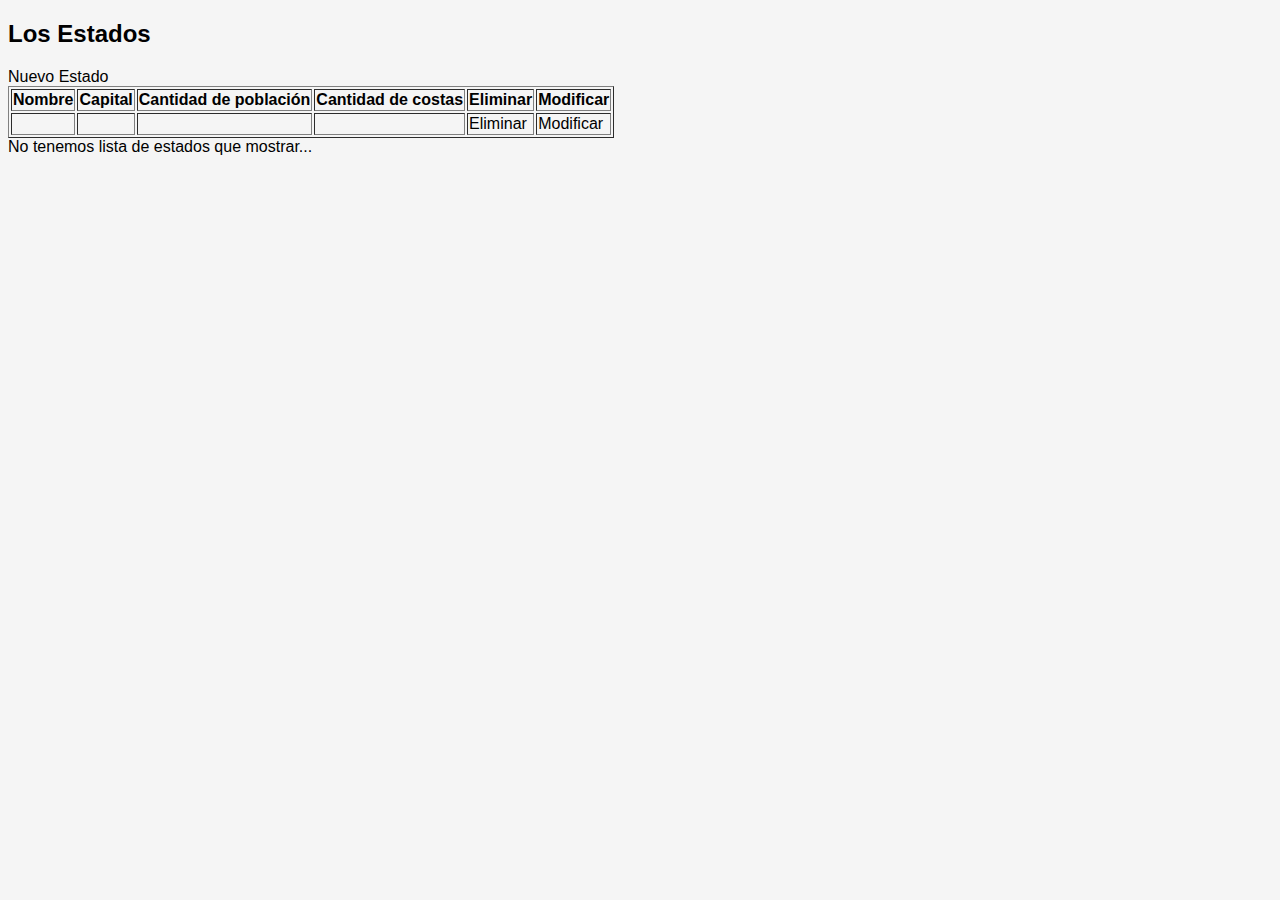
<file: src/main/resources/templates/index.html>
<!DOCTYPE html>
<html xmlns:th="http://www.thymeleaf.org">
    <head>
        <title>Estados</title>
        <meta charset="UTF-8">
        <link href="../static/css/estilo1.css" rel="stylesheet" type="text/css"/>
    </head>
    <body>
        <header th:replace="layout/plantilla :: header"/>
        <h2>Los Estados</h2>
        <a th:href="@{/nuevoEstado}">Nuevo Estado</a>
        <div th:if="${estados != null and !estados.empty}">
            <table border="1">
                <thead>
                    <tr>
                        <th>Nombre</th>
                        <th>Capital</th>
                        <th>Cantidad de población</th>
                        <th>Cantidad de costas</th>
                        <th>Eliminar</th>
                        <th>Modificar</th> 
                    </tr>
                </thead>
                <tbody>
                    <tr th:each="estado : ${estados}">
                        <td th:text="${estado.nombre}"></td>
                        <td th:text="${estado.capital}"></td>
                        <td th:text="${estado.cant_poblacion}"></td>
                        <td th:text="${estado.cant_costas}"></td>
                        <td><a th:href="@{/eliminarEstado/}+${estado.n_estado}">Eliminar</a></td>
                        <td><a th:href="@{/modificarEstado/}+${estado.n_estado}">Modificar</a></td>
                    </tr>
                </tbody>
            </table>
        </div>
        <div th:if="${estados == null or estados.empty}">
            No tenemos lista de estados que mostrar...
        </div>
        <footer th:replace="layout/plantilla :: footer"/>
    </body>
</html>
</file>
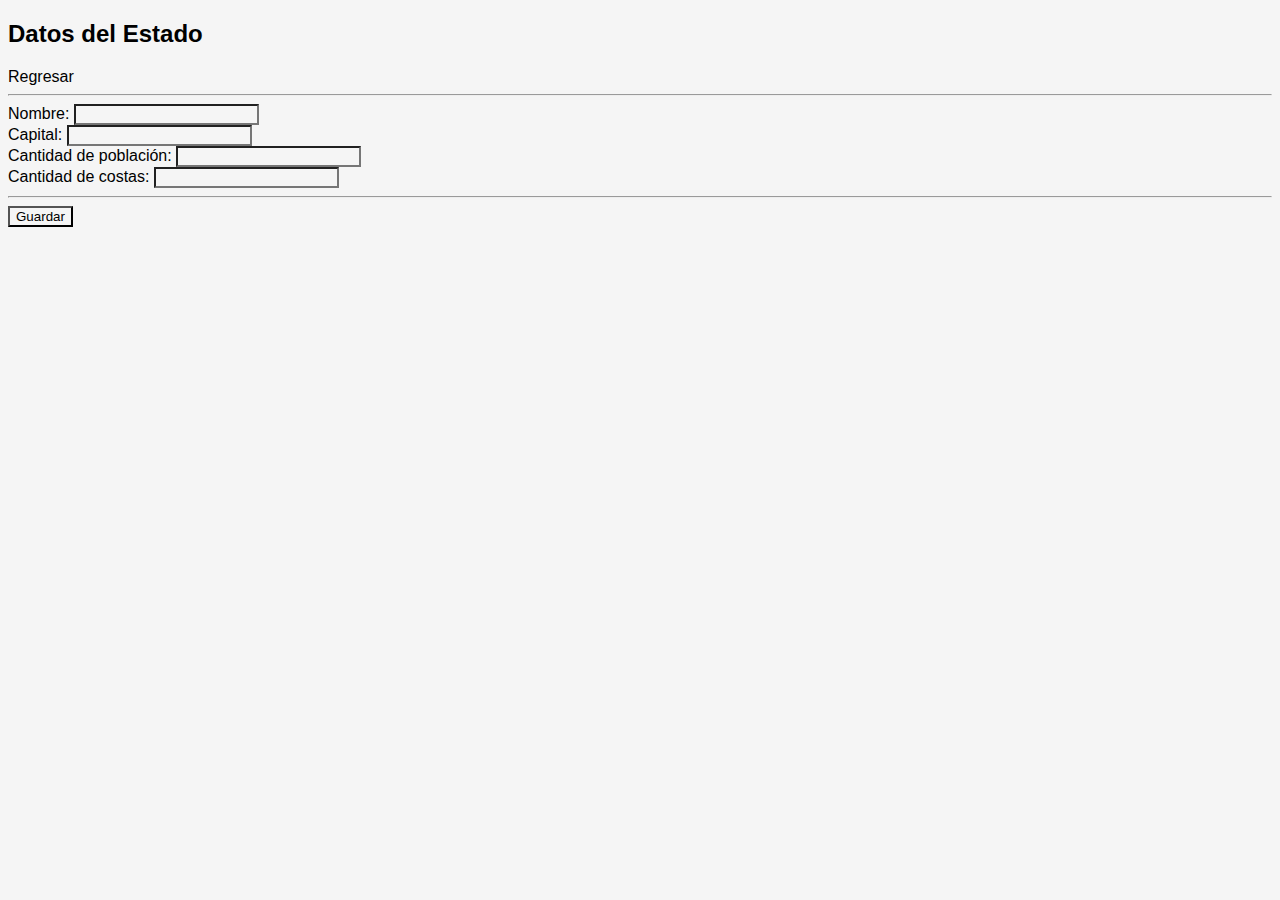
<file: src/main/resources/templates/modificarEstado.html>
<!DOCTYPE html>
<html xmlns:th="http://www.thymeleaf.org">
    <head>
        <title>Estados</title>
        <meta charset="UTF-8">
        <link href="../static/css/estilo1.css" rel="stylesheet" type="text/css"/>
    </head>
    <body>
        <header th:replace="layout/plantilla :: header"/>
        <h2>Datos del Estado</h2>
        <a th:href="@{/}">Regresar</a>
        <hr>
        <form th:action="@{/guardarEstado}"
              method="post"
              th:object="${estado}">
            <input type="hidden" name="n_estado" th:field="*{n_estado}"/>

            <label for="nombre">Nombre:</label>
            <input type="text" name="nombre" th:field="*{nombre}"/>
            <br>
            <label for="capital">Capital:</label>
            <input type="text" name="capital" th:field="*{capital}"/>
            <br>
            <label for="cant_poblacion">Cantidad de población:</label>
            <input type="text" name="cant_poblacion" th:field="*{cant_poblacion}"/>
            <br>
            <label for="cant_costas">Cantidad de costas:</label>
            <input type="text" name="cant_costas" th:field="*{cant_costas}"/>
            <hr>
            <input type="submit" name="guardar" value="Guardar"/>
        </form>
        
        <footer th:replace="layout/plantilla :: footer"/>
    </body>
</html>
</file>
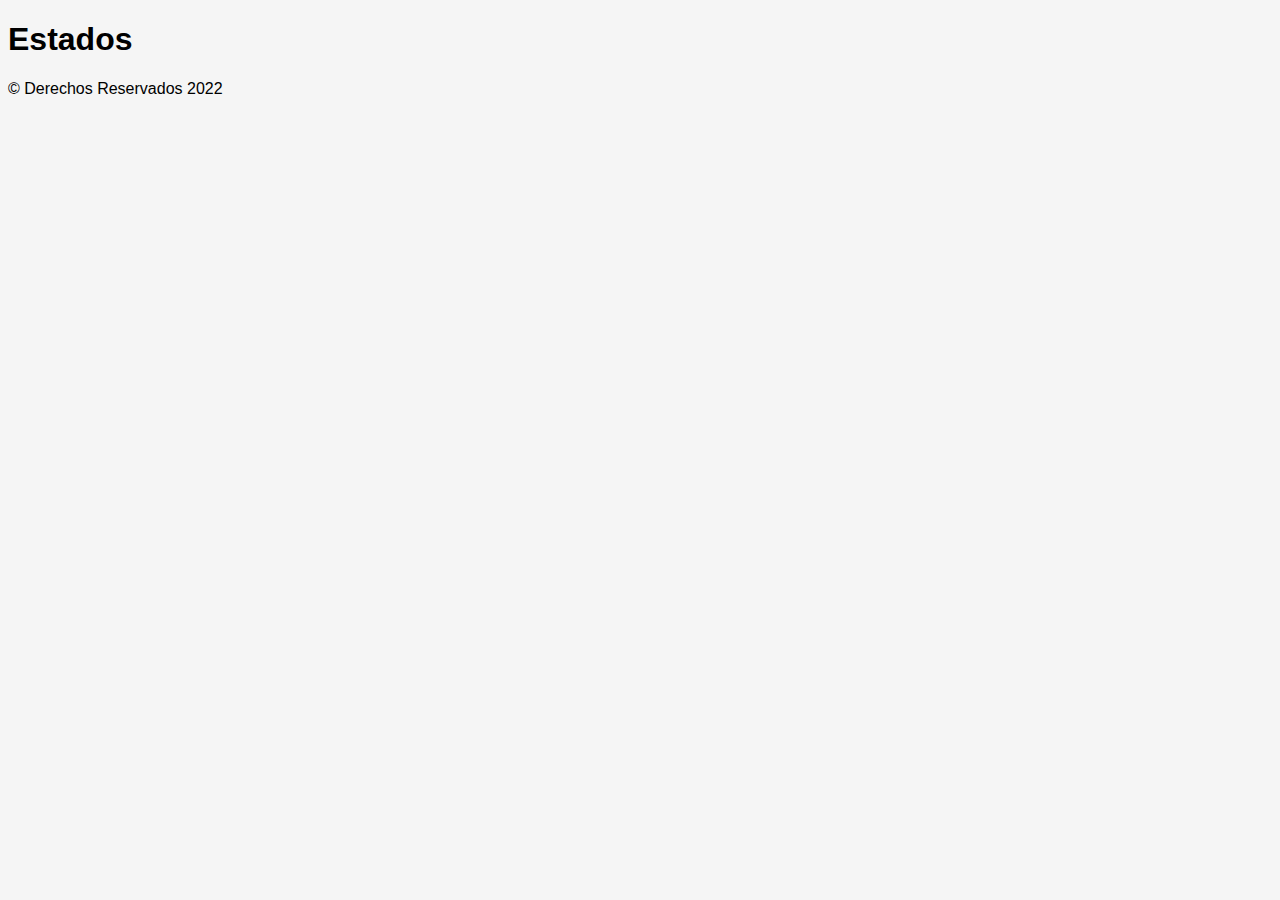
<file: src/main/resources/templates/layout/plantilla.html>
<!DOCTYPE html>
<html xmlns:th="http://www.thymeleaf.org"
      xmlns="http://www.w3.org/1999/xhtml">
    <head>
        <title>Estados</title>
        <meta charset="UTF-8"/>
        <link href="../../static/css/estilo1.css" rel="stylesheet" type="text/css"/>
    </head>
    <body>
        
        <header th:fragment="header">
            <h1>Estados</h1>
        </header>
        
         <footerr th:fragment="footer">
             <p>&COPY Derechos Reservados 2022</p>
        </footer>
        
    </body>
</html>
</file>
<file: src/main/resources/static/css/estilo1.css>
*{
   font-family: sans-serif;
   background-color: whitesmoke;
}
</file>
